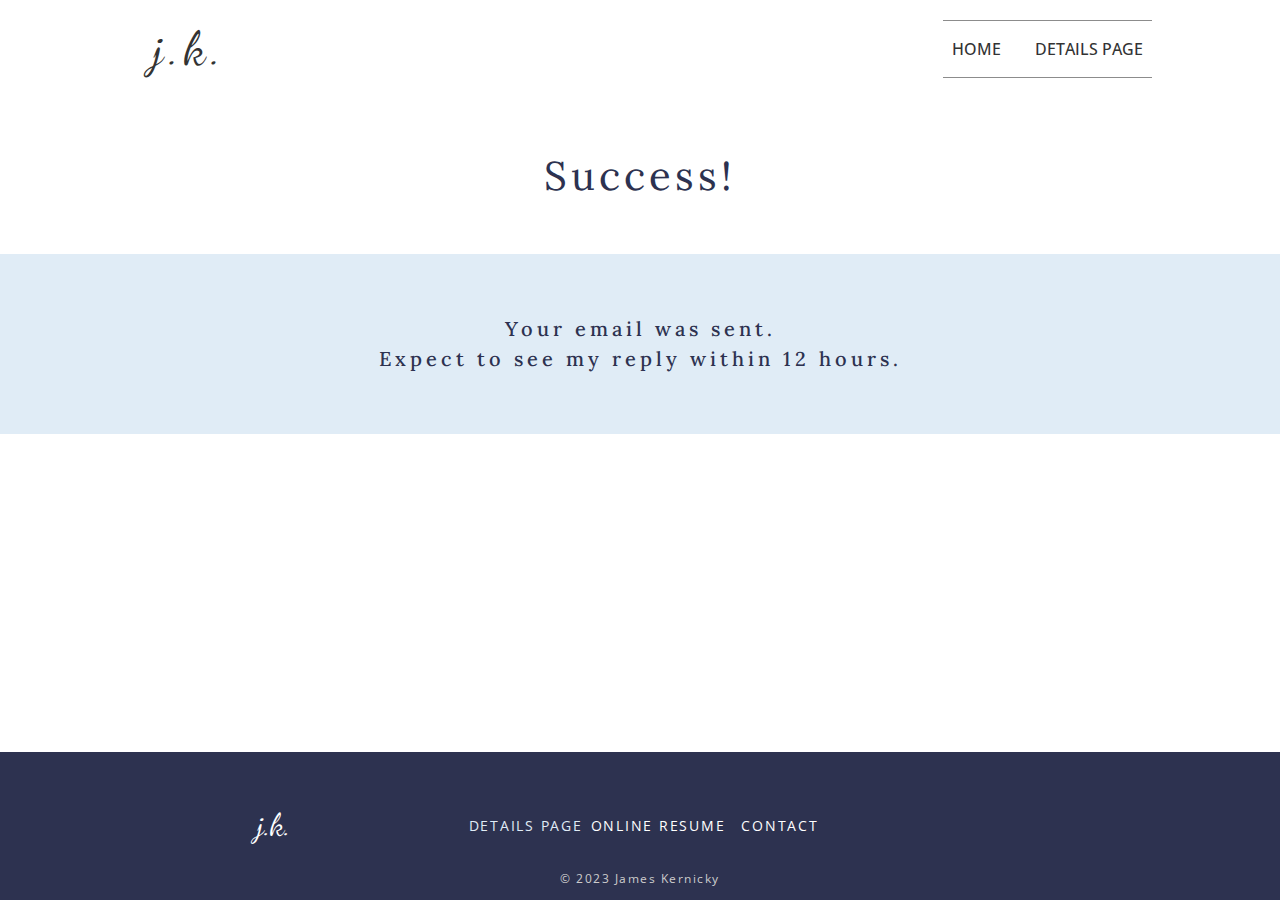
<file: success.html>
<!DOCTYPE html>
<html lang="en">

<head>
  <meta charset="UTF-8" />
  <meta http-equiv="X-UA-Compatible" content="IE=edge" />
  <meta name="viewport" content="width=device-width, initial-scale=1.0" />

  <!-- Primary Meta Tags -->
  <title>James Kernicky Project Details</title>
  <meta name="title" content="Portfolio Details | James Kernicky">
  <meta name="description" content="Detailed information on each portfolio item by James Kernicky">

  <!-- Canonical URL -->
  <link rel="canonical" href="https://jameskernicky.netlify.app/">

  <!-- Open Graph, need og:image -->
  <meta property="og:site_name" content="James Kernicky">
  <meta property="og:title" content="Portfolio Details | James Kernicky">
  <meta property="og:description" content="Front-End Developer | Web Designer | Writer">
  <meta property="og:url" content="https://courageous-cuchufli-816711.netlify.app/">

  <!-- Twitter, need twitter:card & twitter:image -->
  <meta name="twitter:title" content="Portfolio Details | James Kernicky">
  <meta name="twitter:description" content="Front-End Developer | Web Designer | Writer">
  <meta name="twitter:domain" content="https://courageous-cuchufli-816711.netlify.app/">

  <!-- Favicon, Font Awesome and Styles -->
  <link rel="stylesheet" href="https://cdnjs.cloudflare.com/ajax/libs/font-awesome/6.4.2/css/all.min.css"
    integrity="sha512-z3gLpd7yknf1YoNbCzqRKc4qyor8gaKU1qmn+CShxbuBusANI9QpRohGBreCFkKxLhei6S9CQXFEbbKuqLg0DA=="
    crossorigin="anonymous" referrerpolicy="no-referrer" />
  <link rel="icon" type="image/png" href="./images/favicon.png">
  <link rel="stylesheet" href="./styles.css" />

</head>

<body id="success-page">
  <a href="#main" class="skip-to-main-content-link">Skip to main content</a>
  <header aria-label="top navigation bar">
    <div class="container">
      <nav class="nav-bar" aria-label="Main navigation">
        <a href="./index.html" class="logo details-home">j.k.</a>

        <button id="hamburger" class="hamburger" aria-label="open navigation" tabindex="0" aria-expanded="false">
          <span class="bar"></span>
          <span class="bar"></span>
          <span class="bar"></span>
        </button>

        <ul class="nav-menu nav__list--primary">
          <li class="nav-item"><a href="/" class="nav-link">Home</a></li>
          <li class="nav-item"><a href="/details.html" class="nav-link">Details Page</a></li>
        </ul>

      </nav>
    </div>
  </header>

  <main id="main" aria-label="Main content">
    <section class="form-success" aria-labelledby="success-title">
      <div class="detail-container">
        <h1 id="success-title" class="success-title">Success!</h1>
      </div>
      <section id="writer" class="success-section" aria-label="writer">
        <h2>
          Your email was sent. <br />Expect to see my reply within 12 hours.
        </h2>
      </section>
    </section>


  </main>

  <footer aria-label="footer">
    <div class="container">
      <div class="footer-flex">
        <div>
          <a class="footer-logo" href="./index.html">j.k.</a>
        </div>

        <nav aria-label="Footer navigation">
          <ul class="footer-nav">
            <li class="footer-nav-item">Details Page</li>
            <li class="footer-nav-item"><a href="https://github.com/Kernix13/Kernix13/blob/main/resume.pdf"
                target="_blank">Online
                resume</a></li>
            <li class="footer-nav-item"><a href="https://everyguitarchord.com/contact/" target="_blank">Contact</a></li>
          </ul>
        </nav>

        <ul class="social-icons" aria-label="social links">
          <li class="social-item">
            <a href="https://www.linkedin.com/in/jim-kernicky/" target="_blank" aria-label="View LinkedIn page"
              title="My LinkedIn Profile"><i aria-hidden="true" class="fab fa-linkedin-in"></i></a>
          </li>
          <li class="social-item">
            <a href="https://github.com/Kernix13" target="_blank" aria-label="View GitHub page"
              title="My GitHub Repo"><i aria-hidden="true" class="fab fa-github"></i></a>
          </li>

          <li class="social-item">
            <a href="https://www.freecodecamp.org/fccb4a9d0f6-135f-4a94-97f5-795068269ca7" target="_blank"
              aria-label="View freeCodeCamp certificates" title="My freeCodeCamp Certificates"><i aria-hidden="true"
                class="fab fa-free-code-camp"></i></a>
          </li>
          <li class="social-item">
            <a href="https://codepen.io/jim-kernicky" target="_blank" aria-label="View CodePen page"
              title="My CodePen"><i aria-hidden="true" class="fab fa-codepen"></i></a>
          </li>
        </ul>
      </div>
      <p class="copyright" aria-label="copyright">&copy; 2023 James Kernicky</p>
    </div>

  </footer>

  <script src="./script.js"></script>
</body>

</html>
</file>
<file: styles.css>
@import url('https://fonts.googleapis.com/css2?family=Lora:wght@400;500&family=Open+Sans:wght@400;500&display=swap');

/* 
font-family: 'Dancing Script', Segoe script, cursive;
font-family: 'Lora', serif;
font-family: 'Open Sans', sans-serif;
*/

*,
*::before,
*::after {
  box-sizing: border-box;
}

:root {
  --white: #ffffff;
  --black: #000000;
  --dark: #333333;
  --dark-gray: #666666;
  --gray: #888888;
  --gray2: #cccccc;
  --gray3: #aaaaaa;
  --purple: #5805cc;
  --color-lite: hsl(205, 54%, 92%);
  --color-dark: #2d3250;
  --link-hover: #8c6a02;
  --footer-hover: rgb(211, 157, 58);

  --green: hsl(93, 86%, 51%);
  --orange: hsl(41, 98%, 57%);
  --red: hsl(0, 97%, 75%);
}

@font-face {
  font-family: "Dancing Script";
  src: url("./fonts/DancingScript-Regular.ttf");
  format: "ttf";
  font-style: normal;
  font-weight: 500;
}
@font-face {
  font-family: "Dancing Script";
  src: url("./fonts/DancingScript-Medium.ttf");
  format: "ttf";
  font-style: normal;
  font-weight: 600;
}

html {
  scroll-behavior: smooth;
}

body {
  margin: 0;
  padding: 0;
  font-size: 16px;
  color: var(--dark);
  line-height: 1.5;
  font-family: "Open Sans", sans-serif;
}

h1,
h2,
h3 {
  color: var(--color-dark);
  font-family: 'Lora', serif;
  letter-spacing: 0.25rem;
  font-weight: 400;
  margin: 0;
}

:not(body)::selection {
  background-color: var(--color-dark);
  color: var(--white);
}

h3,
.tagline p {
  font-size: 1.5rem;
}

p, .tech-stack {
  font-family: "Open Sans", sans-serif;
  letter-spacing: 0.125em;
  padding: 0.5em 0;
}

ul {
  list-style: none;
  margin: 0;
  padding: 0;
}

img {
  max-width: 100%;
}

.container {
  width: 87%;
  max-width: 1100px;
  margin: 0 auto;
}

.logo {
  color: var(--color-dark);
  font-family: 'Dancing Script', Segoe script, cursive;
  font-weight: 500;
  letter-spacing: 0.125em;
  font-size: 2.5rem;
  -webkit-transition: color 500ms ease;
  transition: color 500ms ease;
  padding: 0.25em 0.5em;
  border: 1px solid transparent;
}

.details-home {
  text-decoration: none;
  color: var(--dark);
}

.details-home:hover,
.details-home:focus {
  color: var(--link-hover);
  outline: none;
}

.details-home:focus {
  border: 1px solid var(--link-hover);
}

.skip-to-main-content-link {
  position: absolute;
  background: var(--color-dark);
  color: var(--white);
  left: 50%;
  padding: 0.5em;
  height: 1.875em;
  transform: translateY(-100%);
  transition: transform 300ms;
}

.skip-to-main-content-link:focus {
  left: 50%;
  transform: translateX(-50%);
  opacity: 1;
}

/* mobile nav */
.nav-bar {
  min-height: 4.375em;
  display: flex;
  justify-content: space-between;
  align-items: center;
  padding: 0;
}

.nav-menu {
  position: fixed;
  left: -100%;
  top: 4.375em;
  flex-direction: column;
  background-color: var(--white);
  width: 100%;
  // height: 100%;
  text-align: center;
  border-top: 1px solid rgba(0, 0, 0, 0.45);
  border-bottom: 1px solid rgba(0, 0, 0, 0.45);
  transition: 750ms;
}

.nav-menu.active {
  left: 0;
}

.nav-item {
  margin: 1em 0;
}

.nav-link, .nav-link:visited {
  color: var(--dark);
  text-transform: uppercase;
  text-decoration: none;
  font-weight: 500;
  font-size: 1rem;
  padding: 0.25em 0.5em;
  border: 1px solid transparent;

  transition: 400ms ease;
}

.nav-link:hover,
.nav-link:focus {
  color: var(--link-hover);
  outline: none;
  border: 1px solid var(--link-hover);

}

.hamburger {
  cursor: pointer;
  background-color: transparent;
  border: none;
}

.bar {
  display: block;
  background-color: #000;
  width: 24px;
  /* The following 2 properties are essential in creating the "X" */
  height: 2px;
  margin: 6px auto;

  /*    -webkit-transition: all 300ms ease;  */
  transition: all 300ms ease-in-out;
}

.hamburger.active .bar:nth-child(2) {
  opacity: 0
}

.hamburger.active .bar:nth-child(1) {
  transform: translateY(8px) rotate(45deg);
}

.hamburger.active .bar:nth-child(3) {
  transform: translateY(-8px) rotate(-45deg);
}

/* Back To Top Button */
#back-to-top-btn {
  display: none;
  position: fixed;
  font-size: 18px;
  width: 44px;
  height: 44px;
  bottom: 15px;
  right: 15px;
  font-weight: bolder;
  border: none;
  outline: none;
  background-color: rgba(0, 0, 0, 0.4);
  color: white;
  cursor: pointer;
  padding: 0.25em 0.5em;
  /* border-radius: 50%; */
  border-radius: 0.25em;
  transition-duration: 100ms;
  transition-timing-function: ease-in-out;
  transition-property: background-color, color;
  z-index: 999;
}

#back-to-top-btn:hover,
#back-to-top-btn:focus {
  background-color: rgba(0, 0, 0, 0.8);
  color: #fff;
}

.fa-brands {
  font-size: 1.125rem;
}

.fa-angle-up {
  color: #fff;
}

/* footer */
footer {
  background-color: var(--color-dark);
  color: var(--color-lite);
  padding: 2.5em 0 0;
  width: 100%;
  margin: 0 auto;
}

// #success-page {
//   position: relative;
// }

#success-page footer {
  position: absolute;
  bottom: 0;
}

.footer-logo {
  display: block;
  color: var(--white);
  text-decoration: none;
  margin-bottom: 1em;
  font-family: 'Dancing Script', Segoe script, cursive;
  font-weight: 500;
  transition: color 500ms ease;
  font-size: 2rem;
  padding: 0.25em 0.5em;
  border: 1px solid transparent;
}

.footer-logo:hover,
.footer-logo:focus {
  color: var(--footer-hover);
  outline: none;
}
.footer-logo:focus {
  border: 1px solid var(--link-hover);
}

.footer-flex {
  flex-direction: column;
  align-items: flex-start;
}

.footer-nav {
  margin-bottom: 2em;
  display: flex;
  flex-direction: column;
}

.footer-nav-item {
  text-transform: uppercase;
  letter-spacing: 0.125em;
  margin: 0.625em 0;
  font-size: 0.875rem;
}

.footer-nav a,
.social-icons a {
  text-decoration: none;
  color: var(--white);
  transition: color 500ms ease;
  padding: 0.25em 0.5em;
  border: 1px solid transparent;
}

.footer-nav a:hover,
.footer-nav a:focus,
.social-icons a:hover,
.social-icons a:focus {
  color: var(--footer-hover);
  outline: none;
  border: 1px solid var(--link-hover);
}

.current {
  color: var(--footer-hover);
}

.social-icons {
  padding: 0;
  display: flex;
  justify-content: flex-start;
}

.social-item {
  font-size: 0.875rem;
}

.social-item + .social-item {
  margin-left: 1em;
}

.copyright {
  font-size: 0.75rem;
  color: var(--gray2);
  text-align: center;
  padding: 1em 0;
  margin: 0;
}

/* ===== Details page ===== */
.tech-stack {
  text-align: center;
  color: var(--dark);
}

.tech-images {
  text-align: center;
  margin: 0 auto;
  padding-bottom: 2em;
}

.tech-images img {
  display: inline-block;
  vertical-align: middle;
  padding: 0 0.25em;
}

.project-section h2 {
  font-size: 2rem;
}
.success-section h2 {
  font-size: 1.25rem;
  font-weight: 500;
}
.project-section h2, .success-section h2 {
  color: var(--color-dark);
  text-align: center;
  padding: 3em 0;
  background-color: var(--color-lite);
}

.project-section h3 {
  margin-top: 2em;
}

.tech-stack {
  font-size: 1.75rem;
}

.clients {
  margin-bottom: 4em;
}

.project-image {
  display: block;
  margin: 0 auto;
  width: 100%;
}

.project-image-primary {
  border: 1px solid var(--gray);
  width: 100%;
  align-self: baseline;
}

.project-intro-div {
  width: 100%;
}

.project-intro-div p, .section-div p, .about-container p {
  padding: 0;
}

.project-intro-p {
  padding: 0;
  margin: 1em 0 0;
}

.section-div {
  width: 100%;
}

.project-figure img {
  flex-shrink: 0;
}

figcaption {
  text-align: center;
  color: var(--dark-gray);
  font-style: italic;
}

.detail-container {
  width: 87%;
  max-width: 1100px;
  margin: 3em auto;
}

.detail-container h4 {
  font-size: 1.25rem;
}

h4.build-desc {
  font-size: 1.125rem;
}
/* ===== end Details page ===== */

/* ===== Index page ===== */
.feature-link,
.feature-link:visited,
.resume-link,
.resume-link:visited {
  text-decoration: underline;
  text-underline-offset: 0.1875em;
  color: var(--color-dark);
  font-weight: 500;
  
  transition: color 300ms ease;
  
  border: 1px solid transparent;
}
.feature-link,
.feature-link:visited {
  padding: 0.25em 0.5em;
  letter-spacing: 0.125em;
  text-transform: uppercase;
}

.feature-link:hover,
.feature-link:focus {
  color: var(--link-hover);
  outline: none;
  border: 1px solid var(--link-hover);
}
.resume-link:hover,
.resume-link:focus {
  color: var(--link-hover);
  outline: none;
}

.block {
  display: block;
  padding-top: 0.5em;
}

.projects-container {
  width: 89%;
  max-width: 1100px;
  margin: 0 auto;
}

.gridContainer {
  display: grid;
  grid-template-columns: 1fr;
  grid-gap: 1em;
  justify-self: center;
  align-items: center;
  margin: 0 auto;
}

.photo-item {
  justify-self: center;
}

.horizontal {
  width: 90%;
  height: auto;
}

/* hero */
.hero {
  display: flex;
  flex-direction: column;
  margin: 0;
}

.hero-image {
  display: block;
  max-width: 100%;
  width: 100%;
  border-top: 1px solid var(--gray2);
  border-right: 1px solid var(--gray2);
}

.hero-text {
  padding-left: 2em;
  text-align: left;
}

.hero-text h1 {
  color: var(--color-dark);
  font-size: 2.5rem;
  text-align: left;
}

.hero-text h2,
.hero-text p {
  font-size: 1rem;
  text-transform: uppercase;
  font-weight: 400;
}

.intro-title {
  font-size: 3.5rem;
}
.success-title {
  font-size: 2.5rem;
}
.intro-title, .success-title {
  font-weight: 400;
  text-align: center;
}

.intro-title + p {
  text-align: center;
  font-size: 125%;
}

/* sections */
.tagline,
.contact {
  padding: 5.5em 0;
  text-align: center;
}

.about {
  padding: 5.5em 0;
  text-align: left;
}

.tagline p,
.skills h2,
.about h2 {
  padding-bottom: 1em;
}

.about h2 {
  text-align: center;
}

/* PROJECTS SECTIOM */
.projects {
  background-color: var(--color-lite);
  padding: 3em 0;
}

.projects h2 {
  text-align: center;
  margin-bottom: 2em;
}

/* PROJECTS END */
.about {
  background-color: var(--color-lite);
  text-align: left;
}

div > .profile-pic {
  padding-left: 0;
  margin: 1em auto 2em;
}

.profile-pic {
  display: block;
  float: none;
  margin: 0 auto;
  padding: 0;
}

.about .photo-headline {
  text-align: center;
  padding: 1em 0;
}

.my-testimonials {
  text-align: center;
  padding: 3em 0 1em;
}

.photo-img {
  display: flex;
  flex-direction: column;
  align-items: center;
  justify-content: center;
  margin: 0 auto;
}

.contact {
  text-align: center;
}

/* skills section */
.skills {
  padding: 3.5em 0;
  text-align: center;
}

.my-skills {
  width: 90%;
  margin: 0 auto;
  display: flex;
  flex-wrap: wrap;
  justify-content: center;
  align-items: center;
}

.skill-container {
  width: 6.5em;
  border-radius: 0.5em;
  padding: 0.5em 0.25em;
  margin: 0.5em;
  outline: 1px solid rgba(0, 0, 0, 0.1);
  box-shadow: 0.125em 0.125em 0.75em 0 rgba(26, 3, 3, 0.3);
  // box-shadow: 0 1px 12px rgba(0, 0, 0, 0.3);
}

// .skill-container:hover {
//   box-shadow: 0.125em 0.125em 1em 0 rgba(26, 3, 3, 0.35);
//   transition: box-shadow 500ms ease;
//   outline: none;
// }

.skill-icon {
  display: block;
  max-width: 100%;
  margin: 0 auto;
  padding: 0em;
  width: 72px;
  height: auto
}

/* CARD STYLES */
.grid {
  display: grid;
  grid-template-columns: 1fr;
  row-gap: 3em;
}

.card {
  display: flex;
  flex-direction: column;
  align-items: center;
  justify-content: flex-start;
  height: 90%;
  width: 100%;
  background-color: var(--white);
  box-shadow: 0 1px 12px rgba(0, 0, 0, 0.3);
}

.portfolio-thumbnail {
  width: 100%;
  max-width: 100%;
  border-radius: 0.25em;
}

.portfolio-notes {
  padding: 1em 1em 0;
}

.portfolio-notes h3 {
  text-transform: uppercase;
  font-size: 1.125em;
  margin: 0 0 0.25em;
  font-weight: 600;
}

.portfolio-notes p {
  font-size: 1.0625em;
  letter-spacing: normal;
  font-weight: 400;
  color: var(--black);
  margin: 0;
  padding: 0;
}

.portfolio-notes li {
  font-size: 1rem;
}

.purple {
  color: var(--purple);
}

.portfolio-notes ul {
  margin-left: 1em;
  list-style-type: disc;
}

.portfolio-links {
  display: block;
  margin-top: 0.75em;
  text-align: center;
}

.portfolio-link {
  display: inline-block;
  margin: 0 auto 4em;
  text-align: center;
}

.portfolio-link + .portfolio-link {
  margin-left: 0.5em;
}

.portfolio-link:hover, 
.portfolio-link:active {
  color: var(--link-hover);
}
.portfolio-link.feature-link {
  font-size: 0.875rem;
}
/* CARDS END */

/* START CLIENT SECTION */
.client-heading {
  text-align: center;
}
.client-img {
  max-width: 100%;
  box-shadow: 0.125em 0.125em 1em 0.125em rgba(26, 3, 3, 0.25);
  border: 3px solid rgba(26, 3, 3, 0.25);
}

.client-link {
  display: block;
  margin: 0 auto;
  text-align: center;
}

.link-image {
  margin: 2em 0;
}

.client-col p {
  margin: 0;
}

.client-issue p:last-child {
  padding: 0;
  margin-bottom: 0.75em;
}

/* Contact Form Styles */
.portfolio-form {
  margin: 0 auto;
  width: 20rem;
}

.form-group {
  display: block;
  margin: 0 auto 1.5rem;
  padding: 0;
}

.form-group label {
  text-align: left;
}

label {
  font-family: 'Open Sans', sans-serif;
  display: block;
  margin-bottom: 0.5rem;
}

.form-input {
  color: var(--dark);
  font-family: 'Open Sans', sans-serif;
  font-size: 1rem;
  outline: none;
  border: 1px solid rgba(0, 0, 0, 0.3);
  border-radius: 8px;
  padding: 0.75em 1.25em 0.75em 0.5em;
  box-shadow: 0 4px 8px rgba(0, 0, 0, 0.2);
  transition: all 200ms linear;
  width: 320px;
}

textarea.form-input {
  height: 6em;
}

textarea.form-input:focus,
input[type='text']:focus,
input[type='email']:focus {
  box-shadow: 0 4px 8px 0 1px solid rgba(0, 0, 0, 0.9);
  background-color: var(--color-lite);
}

input[type='text']::placeholder,
input[type='email']::placeholder {
  font-family: 'Open Sans', sans-serif;
  opacity: 0.85;
}

.submit-btn {
  font-size: 1.125rem;
  font-family: 'Open Sans', sans-serif;
  // outline: none;
  border: none;
  color: #fff;
  background-color: var(--color-dark);
  border-radius: 8px;
  padding: 0.625rem 1rem;
  width: 100%;
}

.submit-btn:focus {
  outline: 2px solid rgba(211, 157, 58, 0.9);
  outline-offset: -8px;
  border-radius: 8px;
  box-shadow: 0 8px 12px rgba(211, 157, 58, 0.6);
}

.submit-btn:hover {
  color: #fff;
  background-color: var(--footer-hover);
  transition: color 400ms ease, outline 500ms ease, background-color 500ms ease;
}

/* ===== End Index page ===== */

@media (min-width: 450px) {
  .portfolio-link {
    font-size: 1.125rem;
  }
  .hero-text h2,
  .hero-text p {
    padding-right: 0.75em;
  }
}

@media (min-width: 500px) {
  .cards {
    height: 29em;
  }
}

@media (min-width: 601px) {
  .cards {
    height: 28em;
  }

  .horizontal {
    width: 75%;
    height: auto;
  }

  .portfolio-form,
  .form-input {
    width: 25rem;
  }
}

@media (min-width: 768px) {
  .container {
    width: 80%;
    max-width: 1100px;
  }

  .grid {
    display: grid;
    grid-template-columns: 1fr 1fr;
    row-gap: 3em;
    column-gap: 3em;
  }

  .projects-container {
    width: 87%;
    max-width: 1100px;
  }

  header {
    background-color: var(--white);
  }

  .row {
    display: flex;
    justify-content: space-between;
    align-items: flex-end;
  }

  .section-header-row {
    display: flex;
    flex-direction: column;
    justify-content: center;
    align-items: center;
    gap: 2em;
    margin: 2em 0;
  }

  .section-row {
    display: flex;
    justify-content: space-evenly;
    gap: 2em;
    margin: 2em 0;
  }
 
  .footer-flex {
    display: flex;
    flex-wrap: wrap;
    flex-direction: row;
    justify-content: space-evenly;
    align-items: center;
  }

  .hero {
    flex-direction: row;
  }

  .hero-image {
    width: 90%;
  }

  .img-animate {
    padding: 0;
    position: relative;
    animation-name: imageanimate;
    animation-duration: 2000ms;
  }

  @keyframes imageanimate {
    0% {
      opacity: 0;
      transform: translateX(-21.875em);
    }

    100% {
      opacity: 1;
      transform: translateX(0px);
    }
  }

  .hero-text {
    align-self: center;
    width: 44%;
    position: relative;
    animation-name: textanimate;
    animation-duration: 2000ms;
  }

  @keyframes textanimate {
    0% {
      opacity: 0;
      transform: translateX(12.5em);
    }

    100% {
      opacity: 1;
      transform: translateX(0);
    }
  }

  .hero-text h1 {
    font-size: 3.5rem;
    margin-left: -3em;
  }

  .hero-text h2,
  .hero-text p {
    font-size: 0.875rem;
    margin-left: -2em;
    margin-right: 1em;
  }

  div > .profile-pic {
    padding: 0 0 0.75em 1.5em;
    margin: 1em 1em 0 0;
  }

  .profile-pic {
    display: block;
    float: right;
    border-radius: 0.5em;
    height: 50%;
    width: auto;
  }

  .footer-logo {
    margin: 0;
  }

  .footer-nav {
    flex-direction: row;
    margin-bottom: 0;
    margin-left: 3em;
  }

  // .footer-nav-item + .footer-nav-item {
  //   margin-left: 1.25em;
  // }

  .social-item + .social-item {
    margin-left: 0.875em;
  }

  /* card styles */
  .cards + .cards {
    margin-top: 2em;
  }

  .cards {
    height: 21.5em;
  }

  .gridContainer {
    display: -ms-grid;
    display: grid;
    -ms-grid-columns: 1fr 2.25fr 1fr;
    grid-template-columns: 1fr 2.29fr 1fr;
    grid-gap: 1.25em;
  }

  .horizontal {
    width: 100%;
    height: auto;
  }

  .detail-container h4 {
    margin-bottom: 0;
    margin-top: 0;
  }

  .nav-menu {
    position: static;
    display: flex;
    flex-direction: row;
    justify-content: space-between;
    align-items: center;
    gap: 1em;
    width: auto;
  }

  .hamburger {
    display: none;
  }
}

@media (min-width: 992px) {
  .link-image {
      margin: 0;
    }

  .detail-container h4 {
    margin: 2em 0 -1.5em;
  }
  .client-row {
    margin-top: 3rem;
    display: flex;
    gap: 2rem;
  }

  .row-reverse {
    flex-direction: row-reverse;
  }

  .client-col {
    width: 50%;
  }

  .client-col p:first-child {
    margin-top: 0;
    padding-top: 0;
  }

  .project-intro-p {
    padding: 0;
    margin: 0;
  }

  h4.build-desc {
    padding-bottom: 1em;
  }
}

/* testimonials */
.wrapper {
  display: flex;
  flex-direction: column;
  gap: 1.5em;
}

.testimonial {
  background: hsl(206, 47%, 95%);
  border-radius: 5px;
  border: 1px solid #c0c7cf;
  flex-basis: 33%;
  padding: .25em 0.5em 1.25em;
}

.testimonial-h3 {
  font-size: 1rem;
  font-weight: 500;
  text-align: center;
  margin-top: 0;
}

.testimonial-site {
  font-size: 87.5%;
  letter-spacing: 0.125rem;
}

.blockquote {
  margin: 0;
}

.blockquote p {
  font-family: "Open Sans", sans-serif;
  padding: 1.063em 1.063em 0;
  line-height: 1.7;
  border-radius: 5px;
  font-style: italic;
  font-weight: 300;
  font-size: 0.875rem;
  text-align: center;
}

.blockquote p::before {
  content: '\201C';
  padding-right: 0.25em;
}

.blockquote p::after {
  content: '\201D';
}

@media (min-width: 962px) {
  .section-header-row {
    flex-direction: row;
    justify-content: space-between;
    align-items: flex-start;
  }

  .project-image-primary {
    border: 1px solid var(--gray);
    width: 40%;
  }

  .project-intro-div {
    width: 100%;
  }

  .image-small {
    width: 66%;
    height: auto;
  }

  .image-xsmall {
    width: 50%;
    height: auto;
  }

  .tagline,
  .skills {
    padding: 7.5em 0;
  }

  .projects {
    padding: 5.5em 0 3.5em;
  }

  .projects-container {
    width: 80%;
    max-width: 1100px;
  }

  .about {
    padding: 7.5em 0;
    text-align: left;
  }

  .logo {
    letter-spacing: 0.125em;
    font-size: 3rem;
  }

  .hero-text h2,
  .hero-text p {
    font-size: 1rem;
    margin-right: 0;
  }

  h4.build-desc {
    margin-top: 0;
  }
  
}

@media (min-width: 1065px) {
  .wrapper {
    flex-direction: row;
    gap: 0;
  }

  .testimonial + .testimonial {
    margin-left: 0.75em;
  }
}
@media (min-width: 1100px) {
  .project-image-primary {
    width: 50%;
  }
}

/* code, kbd, var elements */
kbd,
samp,
var {
  font-family: "Lucida Console", 'Courier New', Courier, Monaco, monospace;
  font-weight: 600;
}

code {
  font-family: "Lucida Console", 'Courier New', Courier, Monaco, monospace;
  font-size: 90%;
  line-height: 1.5;
  padding: 0.15em 0.2em 0.05em;
  border-radius: 0.3em;
}

var {
  font-size: 87.5%;
  font-style: oblique;
}

pre {
  font-family: "Lucida Console", 'Courier New', Courier, Monaco, monospace;
  font-weight: 400;
}

kbd {
  display: inline-block;
  font-size: 87.5%;
  line-height: 1;

  background-color: #e1ebf5;
  color: #555;

  padding: 0.0625em 0.1875em;
  border: 1px solid #888;
  border-radius: 4px;
  box-shadow: 0 1px 1px rgba(0, 0, 0, 0.2), 0 2px 0 0 rgba(255, 255, 255, 0.7) inset;
}

.green {
  color: var(--green);
}
.purple {
  color: var(--purple);
}
.orange {
  color: var(--orange);
}
.red {
  color: var(--red);
}

.blue,
.boolean {
  color: var(--blue);
}
</file>
